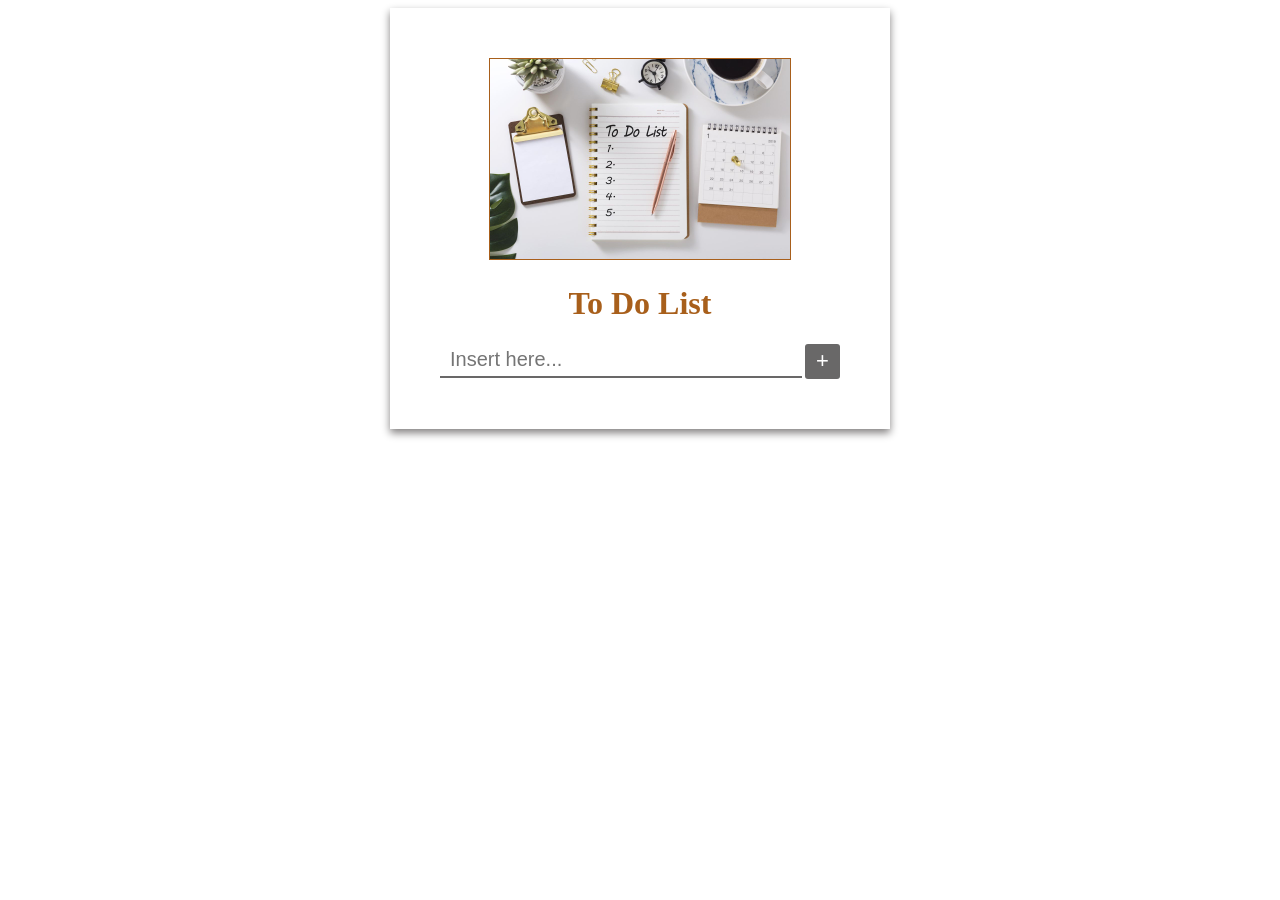
<file: index.html>
<!DOCTYPE html>
<html lang="en">
<head>
    <meta charset="UTF-8">
    <meta http-equiv="X-UA-Compatible" content="IE=edge">
    <meta name="viewport" content="width=device-width, initial-scale=1.0">
    <link rel="stylesheet" type="text/css" href="toDoList_style.css">
    <title>ToDoList</title>
</head>
<body>
    <div class="container">
        <div class="heading">
            <img class="image" src="Images/toDoList.jpg"> 
            <h1> To Do List</h1>
        </div>
        <div class="main">
            <div class="inputs">
                <input type="text" class="inputField" placeholder="Insert here...">
                <button class="addButton"> + </button>
            </div>
            <p id="error"> "Wrong entry"</p>
            <div class="theList">

            </div>
            <div class="checkedList">

            </div>
        </div>
    </div>
    
    <script src="toDoList.js"></script>
</body>
</html>
</file>
<file: toDoList_style.css>
body {
    box-sizing: border-box;
    display: flex;
    justify-content: center;
}
.container {
    width: 500px;
    padding: 50px 0;
    display: flex;
    flex-direction: column;
    align-items: center;
    box-shadow:  0 4px 8px 0 rgb(131, 128, 128);
}
.image {
    width: 300px;
    height: 200px;
    border: solid 1px rgb(168, 95, 27);
}
.heading h1 {
    text-align: center;
    color: rgb(168, 95, 27);
}
.main {
    width: 400px;
    display: flex;
    flex-direction: column;
}
.inputs {
    display: flex;
    justify-content: space-between;
}
.inputs input {
    width: 350px;
    border: none;
    border-bottom: solid 2px rgb(105, 104, 104);
    padding-left: 10px;
    height: 30px;
    cursor: pointer;
    font-size: 20px;
}
.addButton {
    height: 35px;
    width: 35px;
    padding: 0;
    background-color: rgb(105, 104, 104);
    color: white;
    border-radius: 3px;
    border: none;
    font-size: 22px;
}
.addButton:hover {
    background-color: white;
    color: rgb(105, 104, 104);
    border: solid 2px rgb(105, 104, 104);
    font-size: 22px;
}
.newLine {
    list-style-type: none;
    display: flex;
    justify-content: space-between;
    align-items: center;
    padding-left: 10px;
    font-size: 20px; 
    margin: 1px 0;
    border-bottom: dotted 1px rgb(105, 104, 104); 
}
.buttonDiv {
    display: flex;
    justify-content: center;
    align-items: center;
}
.minusButton {
    height: 30px;
    width: 30px;
    padding: 0;
    background-color: rgb(105, 104, 104);
    color: white;
    border-radius: 3px;
    border: none;
    font-size: 22px;
}
.checkButton,
.checkedButton {
    height: 30px;
    width: 65px;
    background-color: rgb(105, 104, 104);
    color: white;
    border-radius: 3px;
    border: none;
    font-size: 15px;
    margin-left: 2px;
    display: flex;
    justify-content: center;
    align-items: center;
}
.checkedList li {
    text-decoration: line-through;
}
#error {
    display: none;
    color: red;
}
#error.wrongEntry {
    display: flex;
    justify-content: center;
    font-size: 20px;
    margin: 5px 0;
}
</file>
